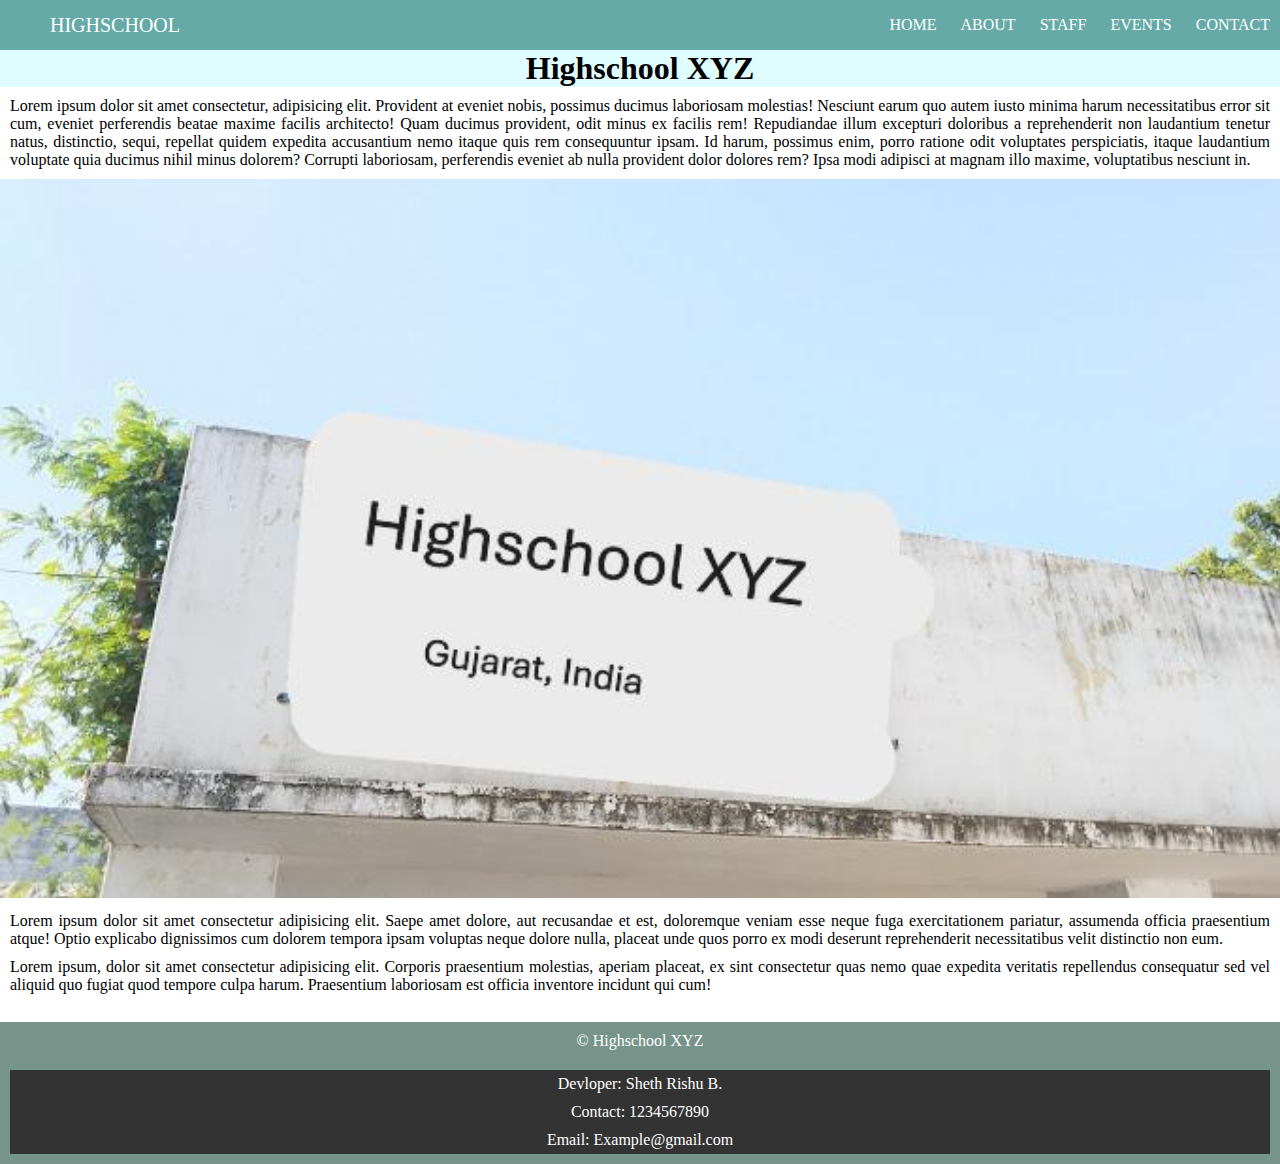
<file: index.html>
<!DOCTYPE html>
<html lang="en">

<head>
    <meta charset="UTF-8">
    <meta name="viewport" content="width=device-width, initial-scale=1.0">
    <title>Highschool XYZ</title>
    <link rel="stylesheet" href="style.css">
    <link rel="stylesheet" href="https://cdnjs.cloudflare.com/ajax/libs/font-awesome/6.7.1/css/all.min.css" />
</head>

<body>
    <header>
        <nav class="navbar">
            <input type="checkbox" name="" id="check">
            <label for="check" id="chekckbtn"><i class="fa fa-bars"></i></label>
            <span class="logo">HIGHSCHOOL</span>
            <ul class="navele">
                <li><a class="element" href="index.html">HOME</a></li>
                <li><a class="element" href="about.html">ABOUT</a></li>
                <li><a class="element" href="staff.html">STAFF</a></li>
                <li><a class="element" href="event.html">EVENTS</a></li>
                <li><a class="element" href="contact.html">CONTACT</a></li>
            </ul>
        </nav>
    </header>
    <div class="content">
        <h1 class="title">Highschool XYZ</h1>
        <P class="text">Lorem ipsum dolor sit amet consectetur, adipisicing elit. Provident at eveniet nobis, possimus
            ducimus
            laboriosam molestias! Nesciunt earum quo autem iusto minima harum necessitatibus error sit cum, eveniet
            perferendis beatae maxime facilis architecto! Quam ducimus provident, odit minus ex facilis rem! Repudiandae
            illum excepturi doloribus a reprehenderit non laudantium tenetur natus, distinctio, sequi, repellat quidem
            expedita accusantium nemo itaque quis rem consequuntur ipsam. Id harum, possimus enim, porro ratione odit
            voluptates perspiciatis, itaque laudantium voluptate quia ducimus nihil minus dolorem? Corrupti laboriosam,
            perferendis eveniet ab nulla provident dolor dolores rem? Ipsa modi adipisci at magnam illo maxime,
            voluptatibus
            nesciunt in.
        </P>
        <img src="img\school.jpg" alt="school" class="school">
        <p class="text">Lorem ipsum dolor sit amet consectetur adipisicing elit. Saepe amet dolore, aut recusandae et
            est, doloremque veniam esse neque fuga exercitationem pariatur, assumenda officia praesentium atque! Optio
            explicabo dignissimos cum dolorem tempora ipsam voluptas neque dolore nulla, placeat unde quos porro ex modi
            deserunt reprehenderit necessitatibus velit distinctio non eum.</p>
        <p class="text">Lorem ipsum, dolor sit amet consectetur adipisicing elit. Corporis praesentium molestias,
            aperiam placeat, ex sint consectetur quas nemo quae expedita veritatis repellendus consequatur sed vel
            aliquid quo fugiat quod tempore culpa harum. Praesentium laboriosam est officia inventore incidunt qui cum!
        </p>
    </div>
    <br>
    <footer>
        <p class="foot">&copy; Highschool XYZ</p>
        <div class="foot">
            <p>Devloper: Sheth Rishu B.</p>
            <p>Contact: 1234567890</p>
            <p>Email: Example@gmail.com</p>
        </div>
    </footer>

</body>

</html>
</file>
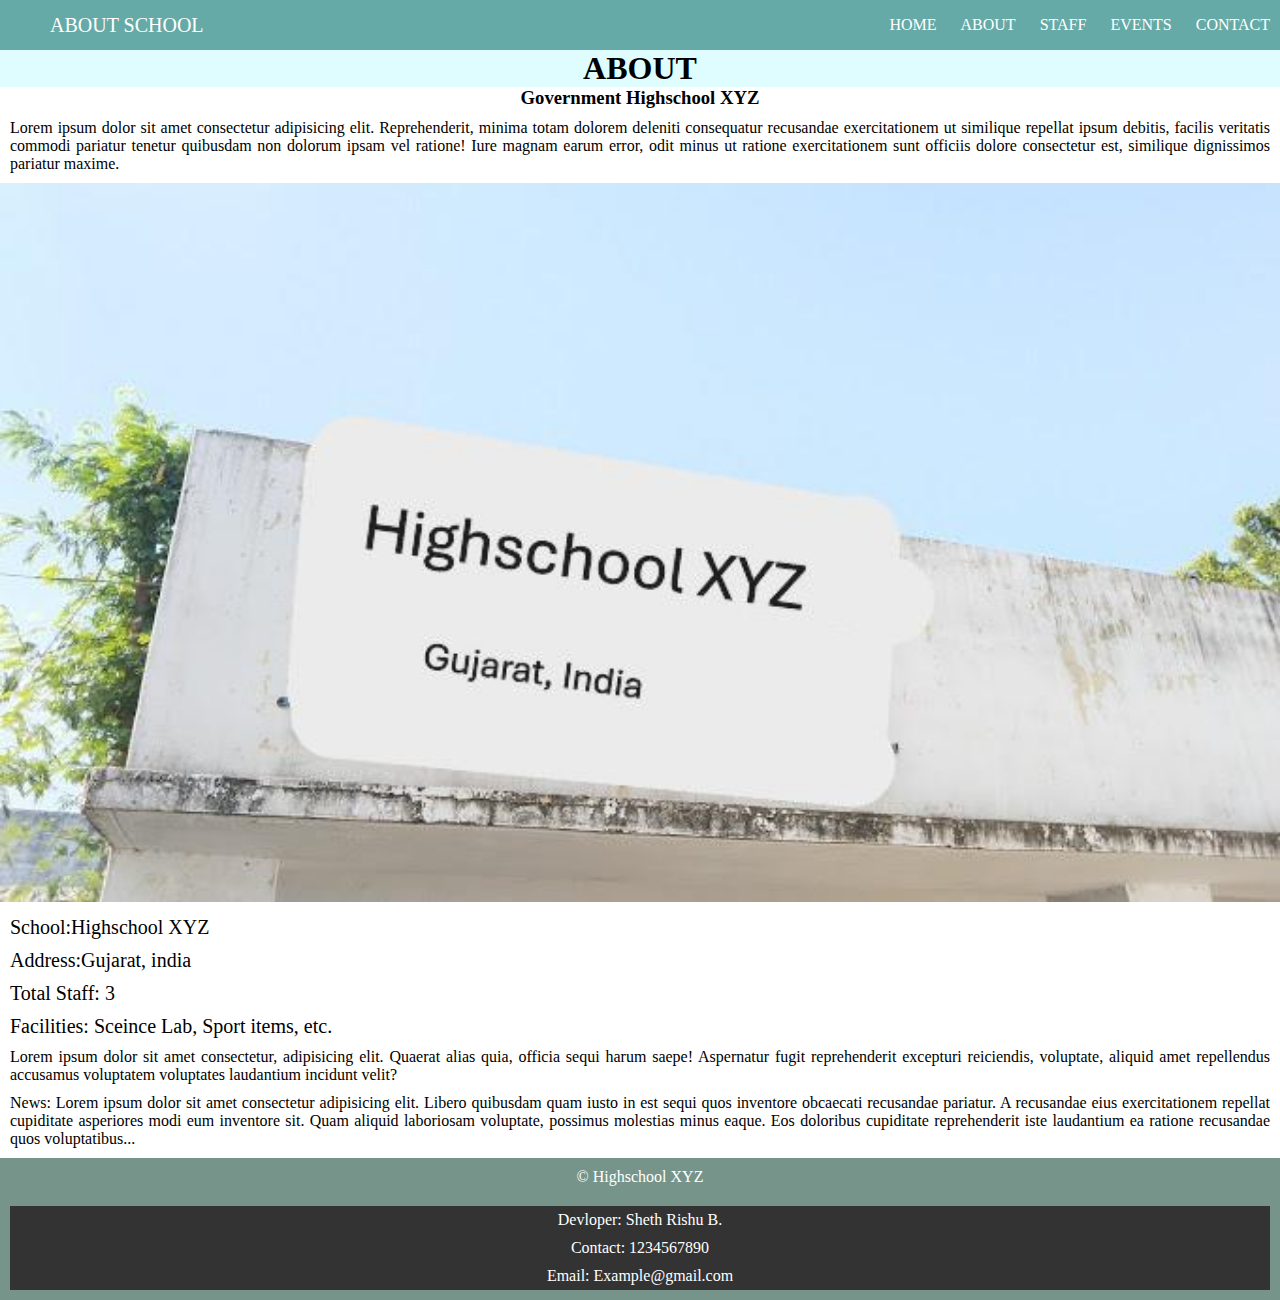
<file: about.html>
<!DOCTYPE html>
<html lang="en">
<head>
    <meta charset="UTF-8">
    <meta name="viewport" content="width=device-width, initial-scale=1.0">
    <link rel="stylesheet" href="style.css">
    <link rel="stylesheet" href="https://cdnjs.cloudflare.com/ajax/libs/font-awesome/6.7.1/css/all.min.css" />
    <title>About highschool XYZ</title>
</head>
<body>
    <header>
        <nav>
            <input type="checkbox" name="" id="check">
            <label for="check" id="chekckbtn"><i class="fa fa-bars"></i></label>
            <span class="logo">ABOUT SCHOOL</span>
            <ul class="navele">
                <li><a class="element" href="index.html">HOME</a></li>
                <li><a class="element" href="about.html">ABOUT</a></li>
                <li><a class="element" href="staff.html">STAFF</a></li>
                <li><a class="element" href="event.html">EVENTS</a></li>
                <li><a class="element" href="contact.html">CONTACT</a></li>
            </ul>
        </nav>
    </header>
    <div class="content">
        <h1 class="title">ABOUT</h1>
        <h3 class="school_name">Government Highschool XYZ</h3>
        <p class="text">Lorem ipsum dolor sit amet consectetur adipisicing elit. Reprehenderit, minima totam dolorem deleniti consequatur recusandae exercitationem ut similique repellat ipsum debitis, facilis veritatis commodi pariatur tenetur quibusdam non dolorum ipsam vel ratione! Iure magnam earum error, odit minus ut ratione exercitationem sunt officiis dolore consectetur est, similique dignissimos pariatur maxime.</p>
        <img src="img\school.jpg" alt="school" class="school">
        <p class="school_details text">School:Highschool XYZ</p>
        <p class="school_details text">Address:Gujarat, india </p>
        <p class="school_details text">Total Staff: 3</p>
        <p class="school_details text">Facilities: Sceince Lab, Sport items, etc.</p>
        <P class="text">Lorem ipsum dolor sit amet consectetur, adipisicing elit. Quaerat alias quia, officia sequi harum saepe! Aspernatur fugit reprehenderit excepturi reiciendis, voluptate, aliquid amet repellendus accusamus voluptatem voluptates laudantium incidunt velit?</P>
        <p class="text">News: Lorem ipsum dolor sit amet consectetur adipisicing elit. Libero quibusdam quam iusto in est sequi quos inventore obcaecati recusandae pariatur. A recusandae eius exercitationem repellat cupiditate asperiores modi eum inventore sit. Quam aliquid laboriosam voluptate, possimus molestias minus eaque. Eos doloribus cupiditate reprehenderit iste laudantium ea ratione recusandae quos voluptatibus...</p>
    </div>
    <footer>
        <p class="foot">&copy; Highschool XYZ</p>
        <div class="foot">
            <p>Devloper: Sheth Rishu B.</p>
            <p>Contact: 1234567890</p>
            <p>Email: Example@gmail.com</p>
        </div>
    </footer>
</body>
</html>
</file>
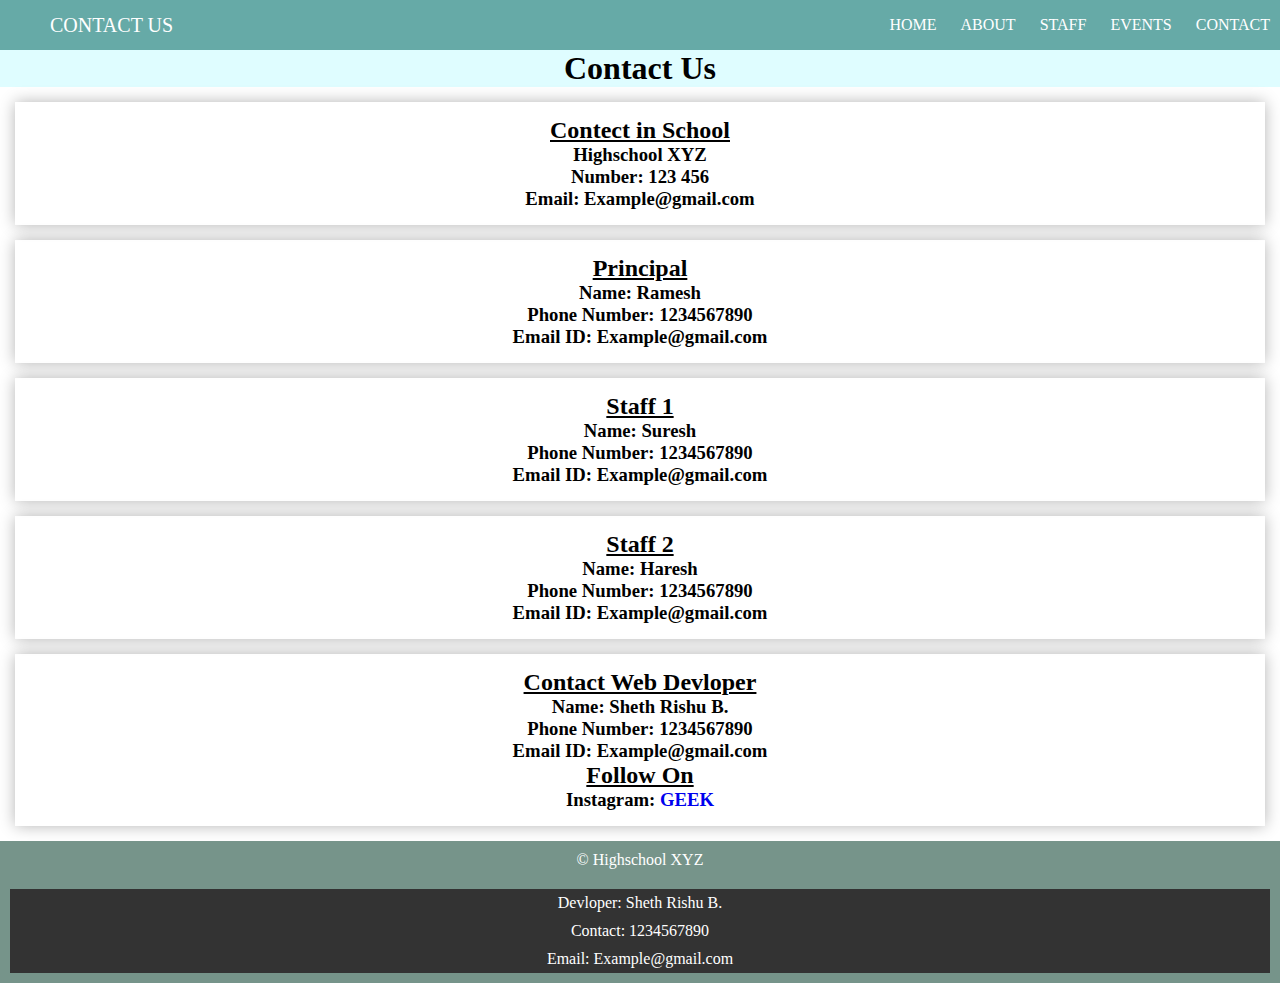
<file: contact.html>
<!DOCTYPE html>
<html lang="en">
<head>
    <meta charset="UTF-8">
    <meta name="viewport" content="width=device-width, initial-scale=1.0">
    <link rel="stylesheet" href="style.css">
    <link rel="stylesheet" href="https://cdnjs.cloudflare.com/ajax/libs/font-awesome/6.7.1/css/all.min.css" />
    <title>Contect Highschool XYZ</title>
</head>
<body>
    <header>
        <nav>
            <input type="checkbox" name="" id="check">
            <label for="check" id="chekckbtn"><i class="fa fa-bars"></i></label>
            <span class="logo">CONTACT US</span>
            <ul class="navele">
                <li><a class="element" href="index.html">HOME</a></li>
                <li><a class="element" href="about.html">ABOUT</a></li>
                <li><a class="element" href="staff.html">STAFF</a></li>
                <li><a class="element" href="event.html">EVENTS</a></li>
                <li><a class="element" href="contact.html">CONTACT</a></li>
            </ul>
        </nav>
    </header>
    <div class="content">
        <h1 class="title">Contact Us</h1>
        <div class="contact">
            <h2 class="contact_person">Contect in School</h2>
            <h3>Highschool XYZ</h3>
            <h3>Number: 123 456</h3>
            <h3>Email: Example@gmail.com</h3>
        </div>
        <div class="contact">
            <h2 class="contact_person">Principal</h2>
            <h3>Name: Ramesh</h3>
            <h3>Phone Number: 1234567890</h3>
            <h3>Email ID: Example@gmail.com</h3>
        </div>
        <div class="contact">
            <h2 class="contact_person">Staff 1</h2>
            <h3>Name: Suresh</h3>
            <h3>Phone Number: 1234567890</h3>
            <h3>Email ID: Example@gmail.com</h3>
        </div>
        <div class="contact">
            <h2 class="contact_person">Staff 2</h2>
            <h3>Name: Haresh</h3>
            <h3>Phone Number: 1234567890</h3>
            <h3>Email ID: Example@gmail.com</h3>
        </div>
        <div class="contact">
            <h2 class="contact_person">Contact Web Devloper</h2>
            <h3>Name: Sheth Rishu B.</h3>
            <h3>Phone Number: 1234567890</h3>
            <h3>Email ID: Example@gmail.com</h3>
            <h2 class="contact_person">Follow On</h2>
            <h3 class="insta">Instagram: <a href="https://www.instagram.com/geek.127.0.0.1">GEEK</a></h3>
        </div>
    </div>
    <footer>
        <p class="foot">&copy; Highschool XYZ</p>
        <div class="foot">
            <p>Devloper: Sheth Rishu B.</p>
            <p>Contact: 1234567890</p>
            <p>Email: Example@gmail.com</p>
        </div>
    </footer>
</body>
</html>
</file>
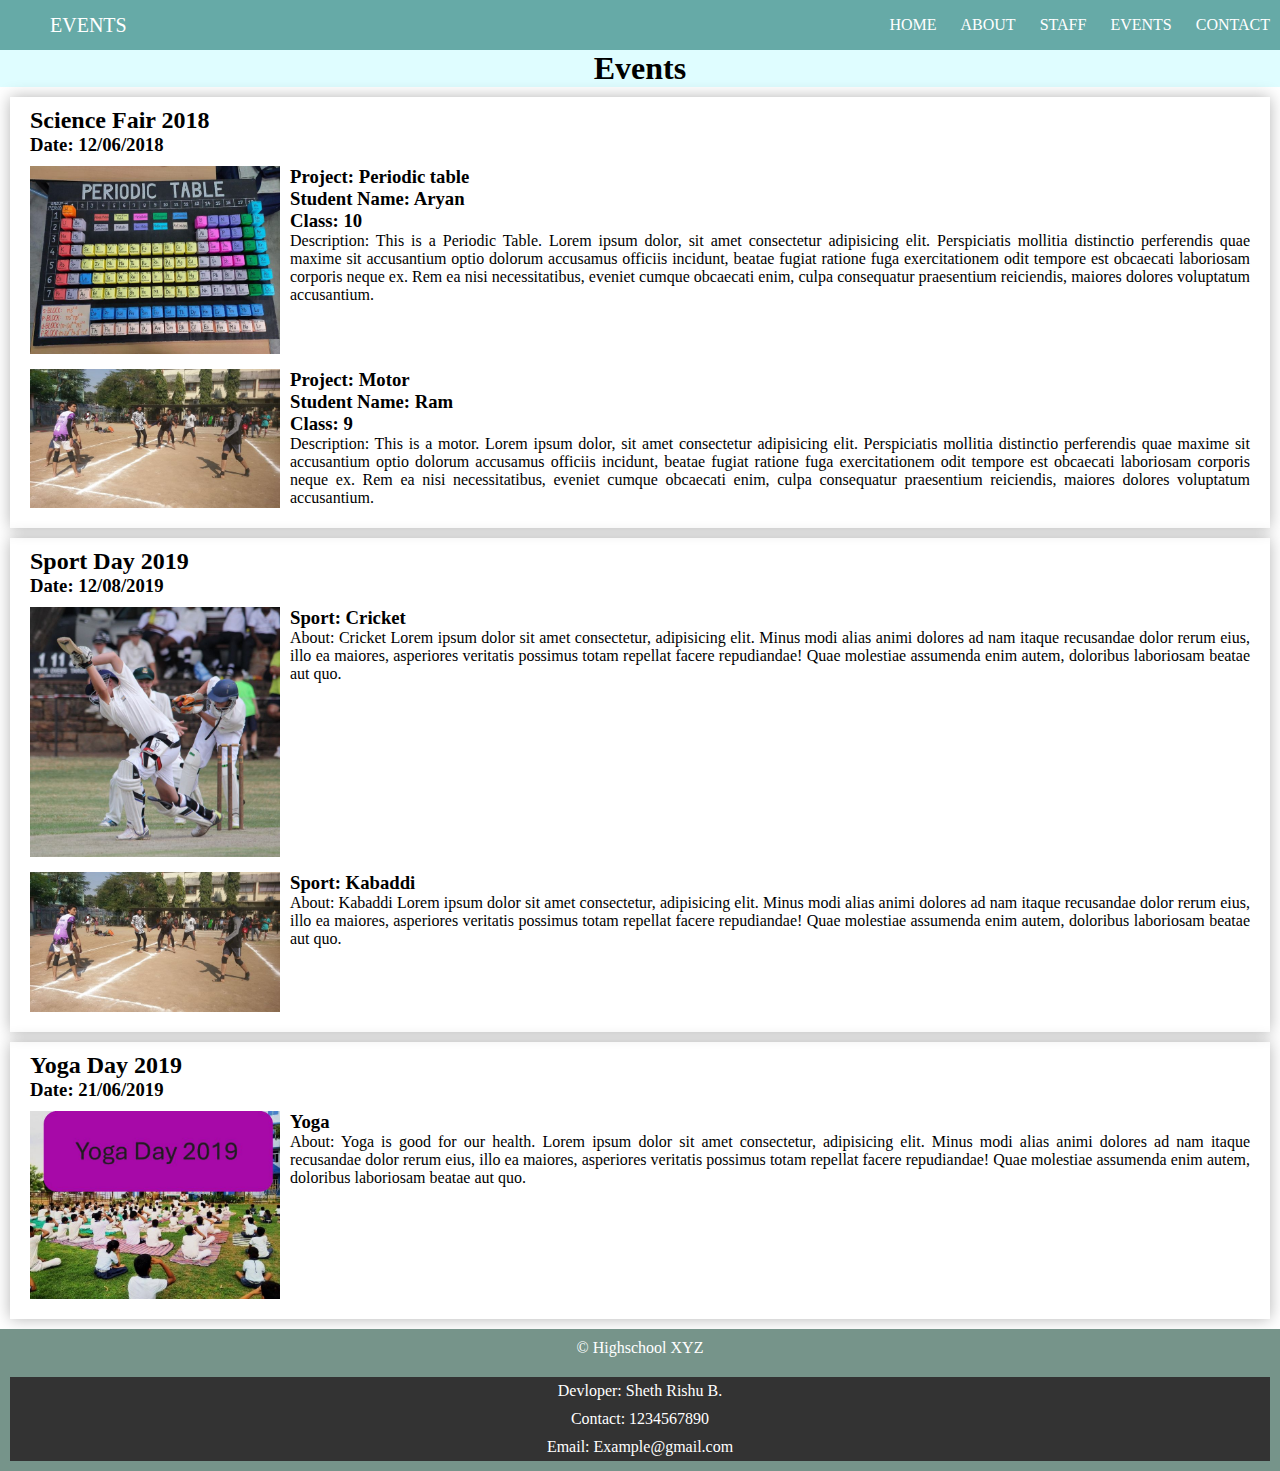
<file: event.html>
<!DOCTYPE html>
<html lang="en">
<head>
    <meta charset="UTF-8">
    <meta name="viewport" content="width=device-width, initial-scale=1.0">
    <link rel="stylesheet" href="style.css">
    <link rel="stylesheet" href="https://cdnjs.cloudflare.com/ajax/libs/font-awesome/6.7.1/css/all.min.css" />
    <title>Events of Highschool XYZ</title>
</head>
<body>
    <header>
        <nav>
            <input type="checkbox" name="" id="check">
            <label for="check" id="chekckbtn"><i class="fa fa-bars"></i></label>
            <span class="logo">EVENTS</span>
            <ul class="navele">
                <li><a class="element" href="index.html">HOME</a></li>
                <li><a class="element" href="about.html">ABOUT</a></li>
                <li><a class="element" href="staff.html">STAFF</a></li>
                <li><a class="element" href="event.html">EVENTS</a></li>
                <li><a class="element" href="contact.html">CONTACT</a></li>
            </ul>
        </nav>
    </header>
    <div class="content">
        <h1 class="title">Events</h1>
        <div class="event">
            <h2 class="event_heading">Science Fair 2018</h2>
            <h3 class="event_heading">Date: 12/06/2018</h3>
            <div class="events">
                <img src="img\science_fair1.jpg" alt="science_fair1" class="event_img">
                <div class="event_details">
                    <h3>Project: Periodic table</h3>
                    <h3>Student Name: Aryan</h3>
                    <h3>Class: 10</h3>
                    <p>Description: This is a Periodic Table. Lorem ipsum dolor, sit amet consectetur adipisicing elit. Perspiciatis mollitia distinctio perferendis quae maxime sit accusantium optio dolorum accusamus officiis incidunt, beatae fugiat ratione fuga exercitationem odit tempore est obcaecati laboriosam corporis neque ex. Rem ea nisi necessitatibus, eveniet cumque obcaecati enim, culpa consequatur praesentium reiciendis, maiores dolores voluptatum accusantium.</p>
                </div>
            </div>
            <div class="events">
                <img src="img\sportday2.jpg" alt="science_fair2" class="event_img">
                <div class="event_details">      
                    <h3>Project: Motor</h3>              
                    <h3>Student Name: Ram</h3>
                    <h3>Class: 9</h3>
                    <p>Description: This is a motor. Lorem ipsum dolor, sit amet consectetur adipisicing elit. Perspiciatis mollitia distinctio perferendis quae maxime sit accusantium optio dolorum accusamus officiis incidunt, beatae fugiat ratione fuga exercitationem odit tempore est obcaecati laboriosam corporis neque ex. Rem ea nisi necessitatibus, eveniet cumque obcaecati enim, culpa consequatur praesentium reiciendis, maiores dolores voluptatum accusantium.</p>
                </div>
            </div>
        </div>
        <div class="event">
            <h2 class="event_heading">Sport Day 2019</h2>
            <h3 class="event_heading">Date: 12/08/2019</h3>
            <div class="events">
                <img src="img\sportday1.jpg" alt="soport_days" class="event_img">
                <div class="event_details">
                    <h3>Sport: Cricket</h3>
                    <p>About: Cricket Lorem ipsum dolor sit amet consectetur, adipisicing elit. Minus modi alias animi dolores ad nam itaque recusandae dolor rerum eius, illo ea maiores, asperiores veritatis possimus totam repellat facere repudiandae! Quae molestiae assumenda enim autem, doloribus laboriosam beatae aut quo.</p>
                </div>
            </div>
            <div class="events">
                <img src="img\sportday2.jpg" alt="soport_days" class="event_img">
                <div class="event_details">
                    <h3>Sport: Kabaddi</h3>
                    <p>About: Kabaddi Lorem ipsum dolor sit amet consectetur, adipisicing elit. Minus modi alias animi dolores ad nam itaque recusandae dolor rerum eius, illo ea maiores, asperiores veritatis possimus totam repellat facere repudiandae! Quae molestiae assumenda enim autem, doloribus laboriosam beatae aut quo.</p>
                </div>
            </div>
        </div>
        <div class="event">
            <h2 class="event_heading">Yoga Day 2019</h2>
            <h3 class="event_heading">Date: 21/06/2019</h3>
            <div class="events">
                <img src="img\yoga_day.jpg" alt="yoga day" class="event_img">
                <div class="event_details">
                    <h3>Yoga</h3>
                    <p>About: Yoga is good for our health. Lorem ipsum dolor sit amet consectetur, adipisicing elit. Minus modi alias animi dolores ad nam itaque recusandae dolor rerum eius, illo ea maiores, asperiores veritatis possimus totam repellat facere repudiandae! Quae molestiae assumenda enim autem, doloribus laboriosam beatae aut quo.</p>
                </div>
            </div>
        </div>
    </div>
    <footer>
        <p class="foot">&copy; Highschool XYZ</p>
        <div class="foot">
            <p>Devloper: Sheth Rishu B.</p>
            <p>Contact: 1234567890</p>
            <p>Email: Example@gmail.com</p>
        </div>
    </footer>
</body>
</html>
</file>
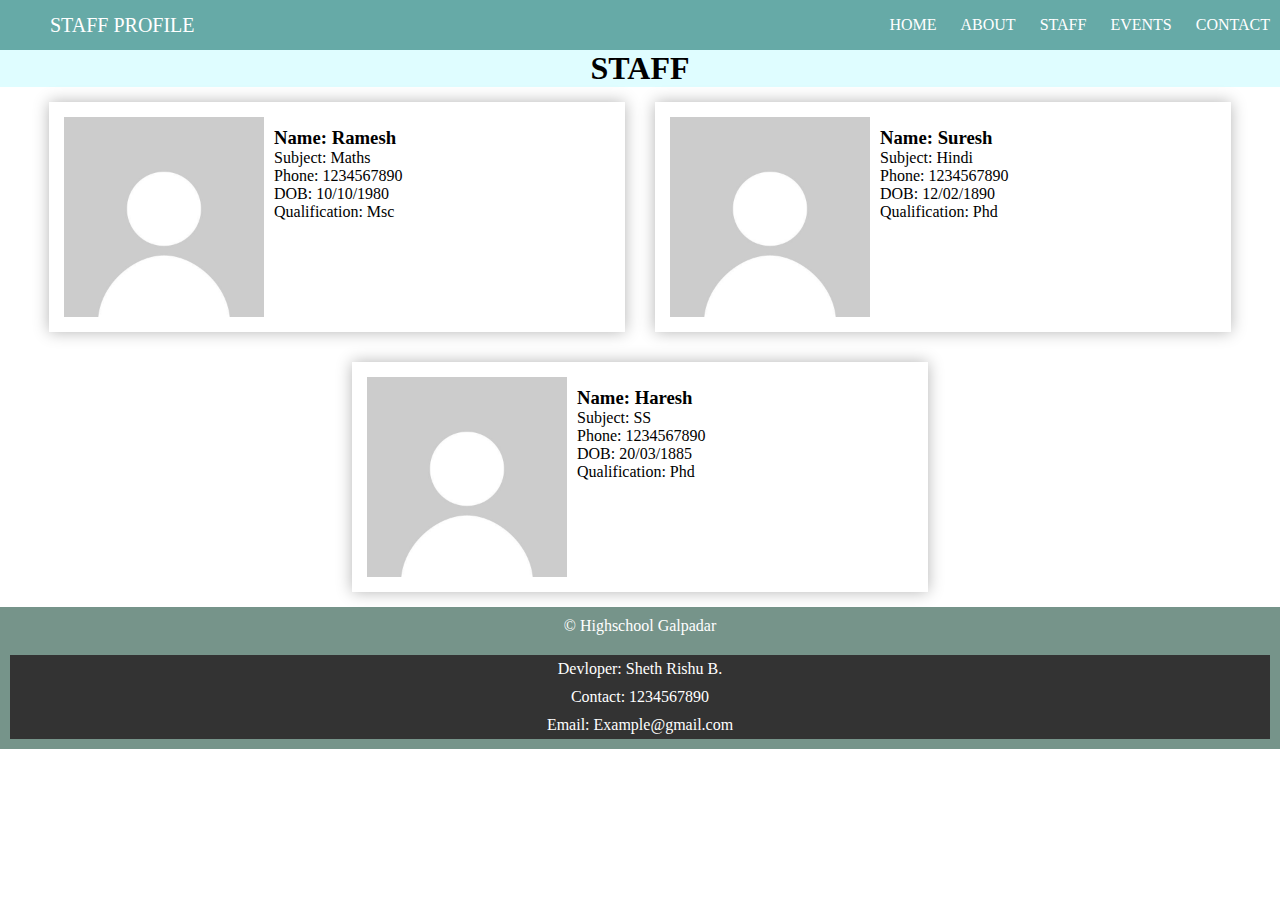
<file: staff.html>
<!DOCTYPE html>
<html lang="en">
<head>
    <meta charset="UTF-8">
    <meta name="viewport" content="width=device-width, initial-scale=1.0">
    <link rel="stylesheet" href="style.css">
    <link rel="stylesheet" href="https://cdnjs.cloudflare.com/ajax/libs/font-awesome/6.7.1/css/all.min.css" />
    <title>Highschool XYZr, Staff</title>
</head>
<body>
    <header>
        <nav>
            <input type="checkbox" name="" id="check">
            <label for="check" id="chekckbtn"><i class="fa fa-bars"></i></label>
            <span class="logo">STAFF PROFILE</span>
            <ul class="navele">
                <li><a class="element" href="index.html">HOME</a></li>
                <li><a class="element" href="about.html">ABOUT</a></li>
                <li><a class="element" href="staff.html">STAFF</a></li>
                <li><a class="element" href="event.html">EVENTS</a></li>
                <li><a class="element" href="contact.html">CONTACT</a></li>
            </ul>
        </nav>
    </header>
    <div class="content">
        <h1 class="title"> STAFF</h1>
        <div class="row">
            <div class="person">                
                <img src="img\person.jpg" alt="staff1" class="p1 staffimg">
                <div class="p1" id="pdetails">
                    <h3>Name: Ramesh</h3>
                    <p>Subject: Maths</p>
                    <p>Phone: 1234567890</p>
                    <p>DOB: 10/10/1980</p>
                    <p>Qualification: Msc</p>
                </div>
            </div>
            <div class="person">
                <img src="img\person.jpg" alt="staff2" class="p1 staffimg">
                <div class="p1" id="pdetails">
                    <h3>Name: Suresh</h3>
                    <p>Subject: Hindi</p>
                    <p>Phone: 1234567890</p>
                    <p>DOB: 12/02/1890</p>
                    <p>Qualification: Phd</p>
                </div>
             </div>  
        </div>
        <div class="row">
            <div class="person">
                <img src="img\person.jpg" alt="staff3" class="p1 staffimg">
                <div class="p1" id="pdetails">
                    <h3>Name: Haresh</h3>
                    <p>Subject: SS</p>
                    <p>Phone: 1234567890</p>
                    <p>DOB: 20/03/1885</p>
                    <p>Qualification: Phd</p>
                </div>
             </div>
        </div>
    </div>
    <footer>
        <p class="foot">&copy; Highschool Galpadar</p>
        <div class="foot">
            <p>Devloper: Sheth Rishu B.</p>
            <p>Contact: 1234567890</p>
            <p>Email: Example@gmail.com</p>
        </div>
    </footer>
</body>
</html>
</file>
<file: style.css>
*{
    margin: 0;
    padding: 0;
    box-sizing: border-box;
}
body{
    width: 100%;
    height: 100%;
}

/* nav bar css */
nav{
    width: 100%;
    height: 50px;
    background-color: rgb(102, 170, 167);
    position: fixed;
    top: 0;
    left: 0;
}
.logo{
    color: white;
    font-size: 20px;
    line-height: 50px;
    padding: 0px 50px;
}
nav ul{
    float: right;
}
nav ul li{
    display: inline-block;
    line-height: 50px;
}
nav ul li a{
    color: white;
    text-decoration: none;
    padding: 5px 10px;
}
nav ul li a:hover{
    background-color: rgb(53, 68, 70);
}

#chekckbtn{
    float: right;
    line-height: 50px;
    color: white;
    font-size: 20px;
    padding-right: 10px;
    display: none;
}
#check{
    display: none;
}
#check:checked ~ ul{
    right: 0;
}
@media(max-width:900px){
    #chekckbtn{
        display: block;
    }
    nav ul{
        width: 40%;
        background-color: rgb(102, 170, 167);
        position: fixed;
        top: 50px;
        right: -100%;
        transition: 0.5s;
    }
    nav ul li{
        display: block;
        text-align: center;
    }
    nav ul li a{
        color: white;
    }
}

/* content css for Staff*/
.person{
    background-color: rgb(255, 255, 255);
    margin: 15px;
    padding: 15px;
    width: 45%;
    display: flex;    
    box-shadow: 0 0 15px rgba(0, 0, 0, 0.295);    
}
.row{
    display: flex;
    justify-content: center;
}
.staffimg{
    width: 200px;
}
#pdetails{
    margin: 10px;
}
@media(max-width:900px){
    .row{
        flex-direction: column;
        align-items: center;
    }
    .person{
        width: 90%;
        margin: 10px;
        text-align: center;
        display: grid;
        justify-content: center;
    }
    .staffimg{
        margin-top: 30px;
    }
    #pdetails{
        position:static;
    }
}

/*css for about */
.school_name{
    text-align: center;
}
.school_details{
    font-size: 20px;
}

/* css for contact */
.contact{
    margin: 15px;
    padding: 15px;
    box-shadow: 0 0 15px rgba(0, 0, 0, 0.295);
    text-align: center; 
}
.contact_person{
    text-decoration: underline;
}
.insta a{
    text-decoration: none;
}

/* event page css */
.event{
    margin: 10px;
    padding: 10px;
    box-shadow: 0 0 15px rgba(0, 0, 0, 0.295)
}
.event_heading{
    margin-left: 10px;
}
.events{
    margin: 5px;
    padding: 5px;
    display: flex;
}
.event_details{
    margin-left: 10px;
}
.event_details p{
    text-align: justify;
}
.event_img{
    width: 250px;
}
@media(max-width:900px){
    .events{
        flex-direction: column;
        align-items: center;
        text-align: center;
    }
}

/* home page css */
.school{
    width: 100%;
}

/* css for all pages */
.content{
    margin-top: 50px;
}
.text{
    text-align: justify;
    margin: 10px;
}
.title{
    text-align: center;
    background-color: rgb(223, 253, 255);
}

/* footer css */
.foot{
    text-align: center;
    background-color: rgb(118, 148, 138);
    color: white;
    padding: 10px;
}
footer p{
    background-color: rgb(51, 51, 51);
    padding: 5px;
}
</file>
